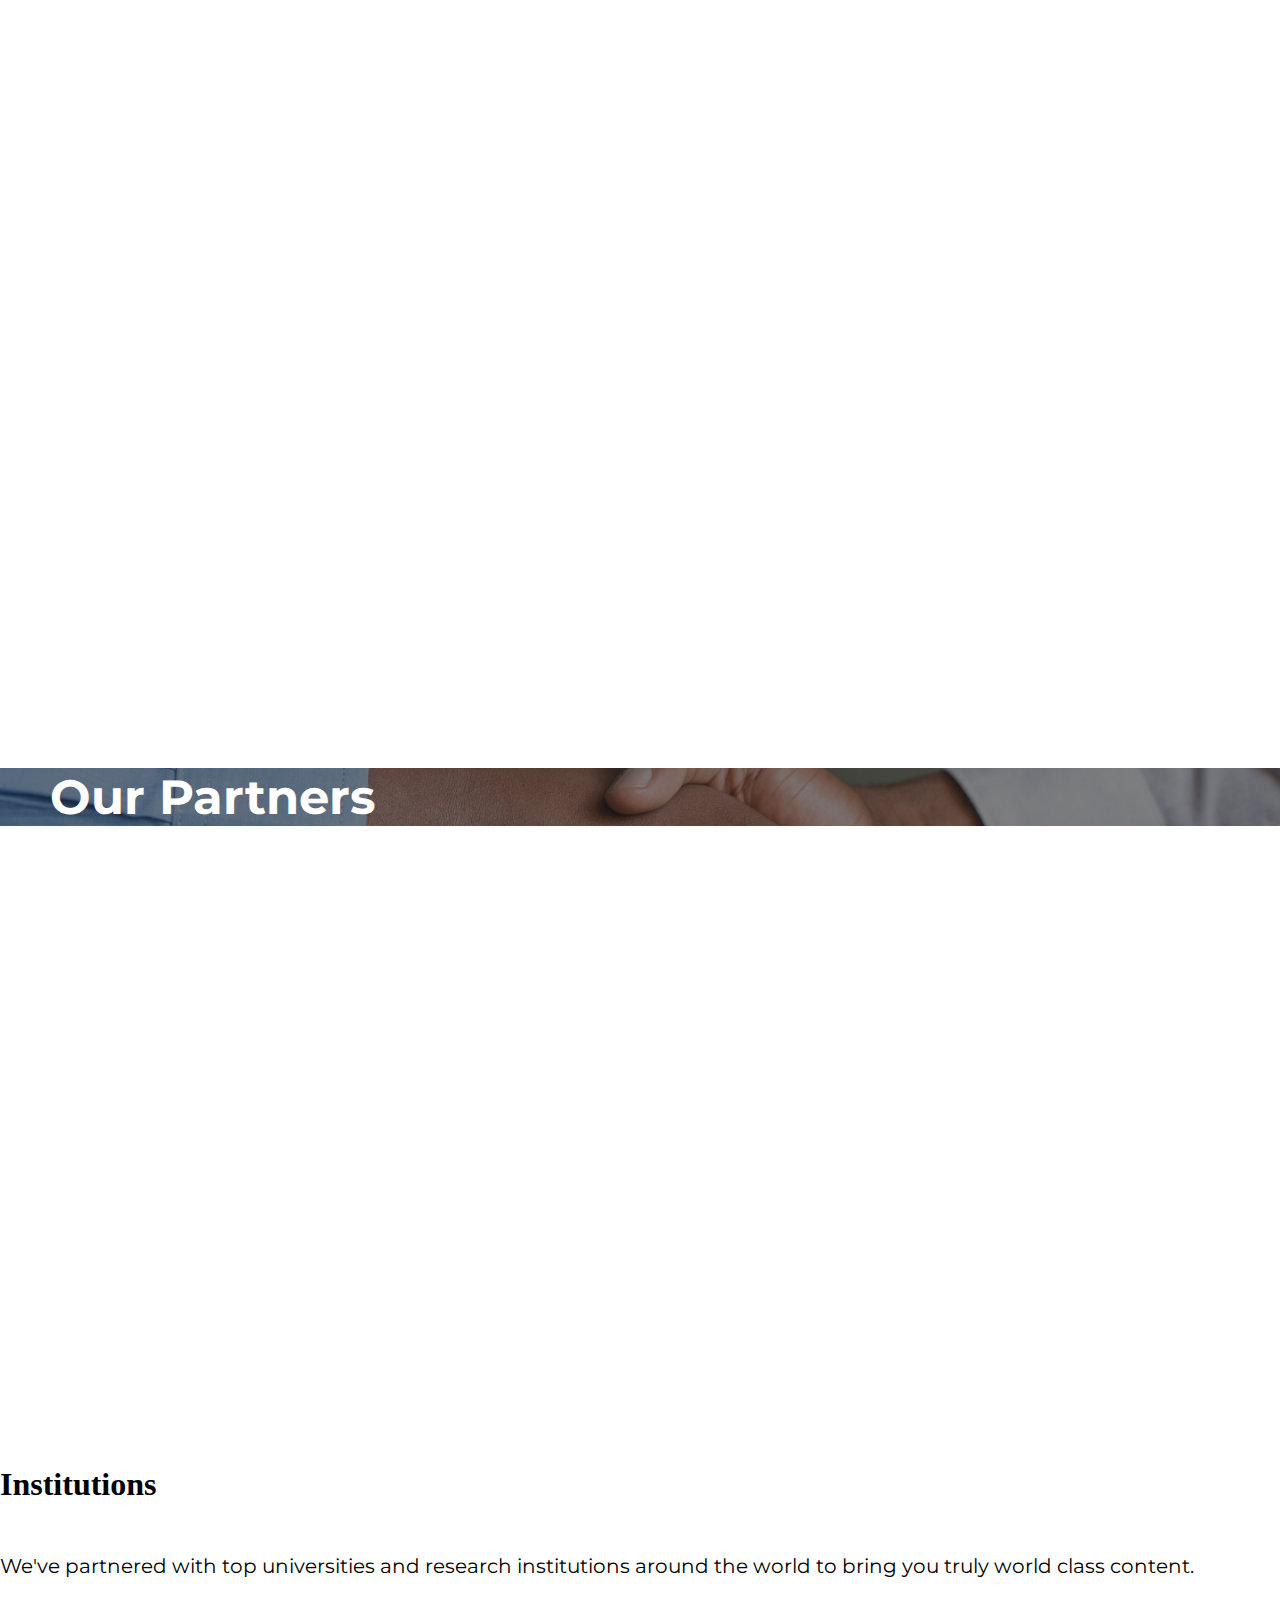
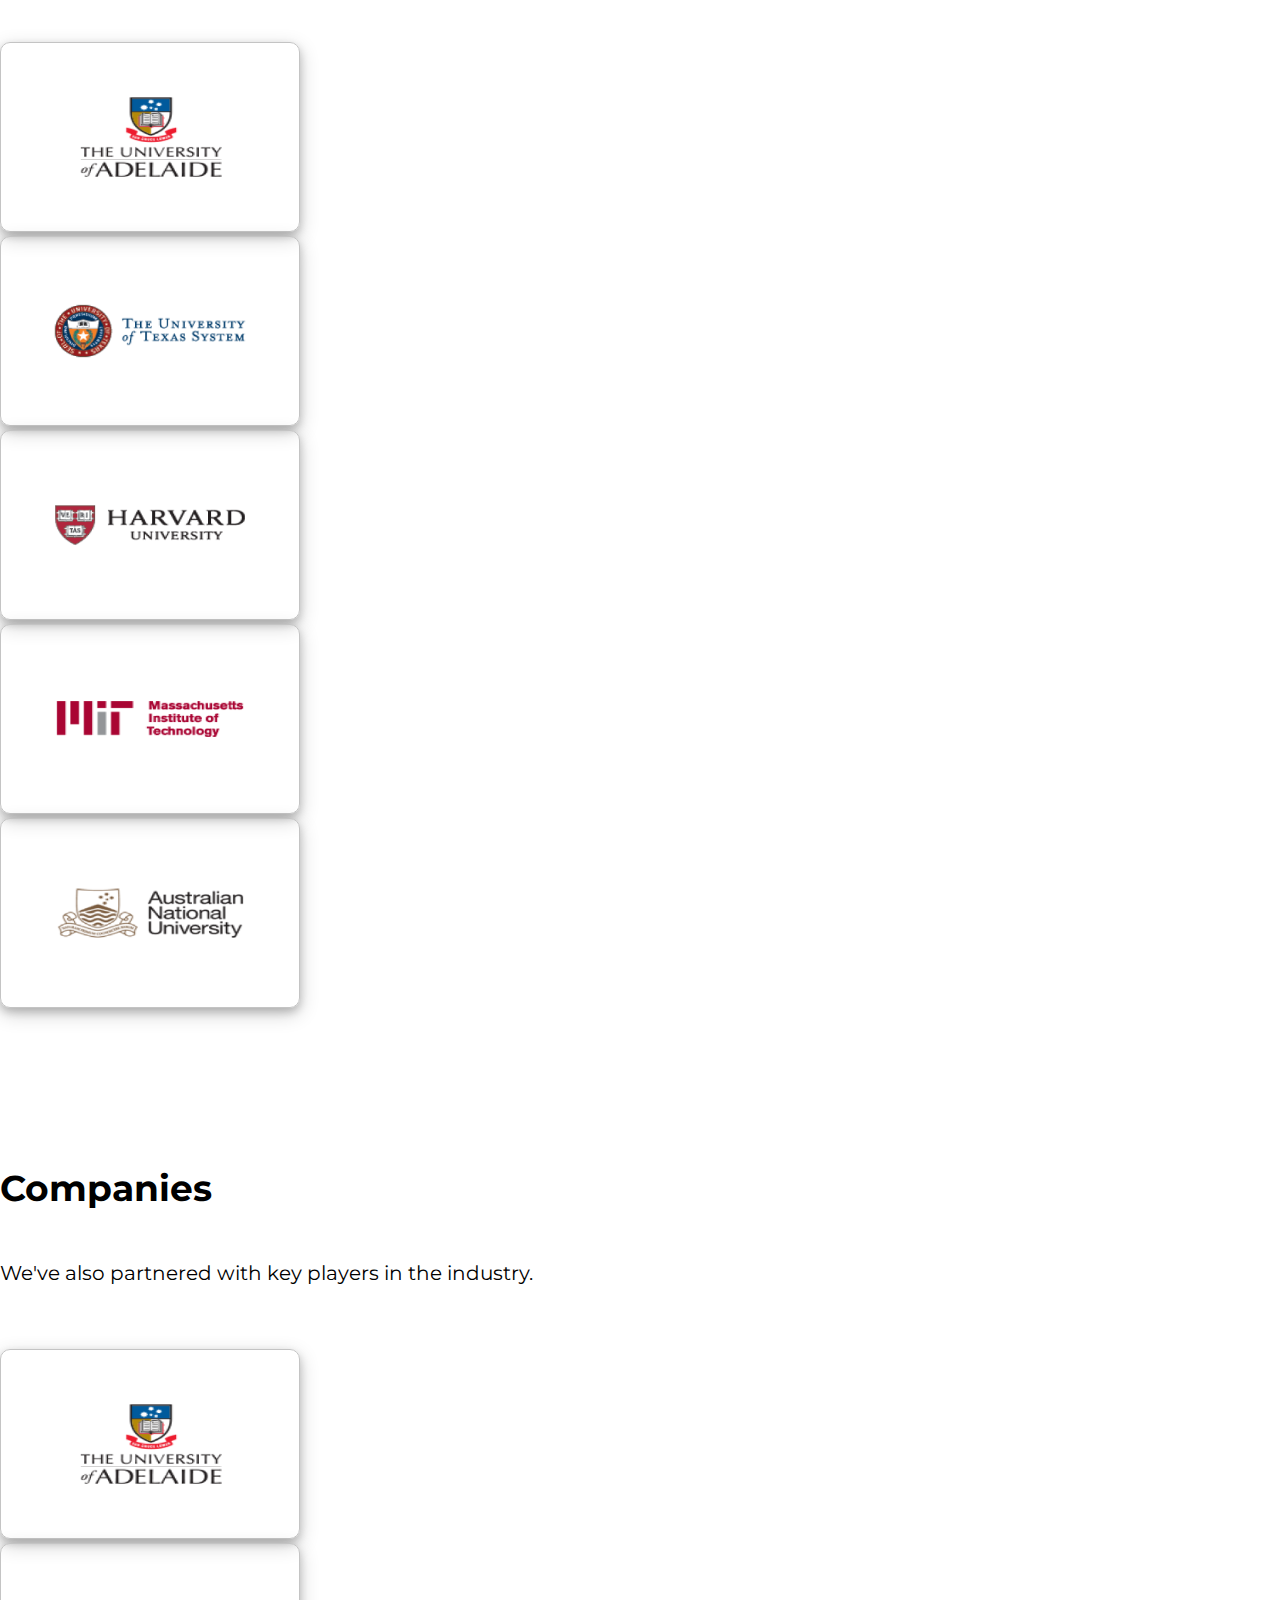
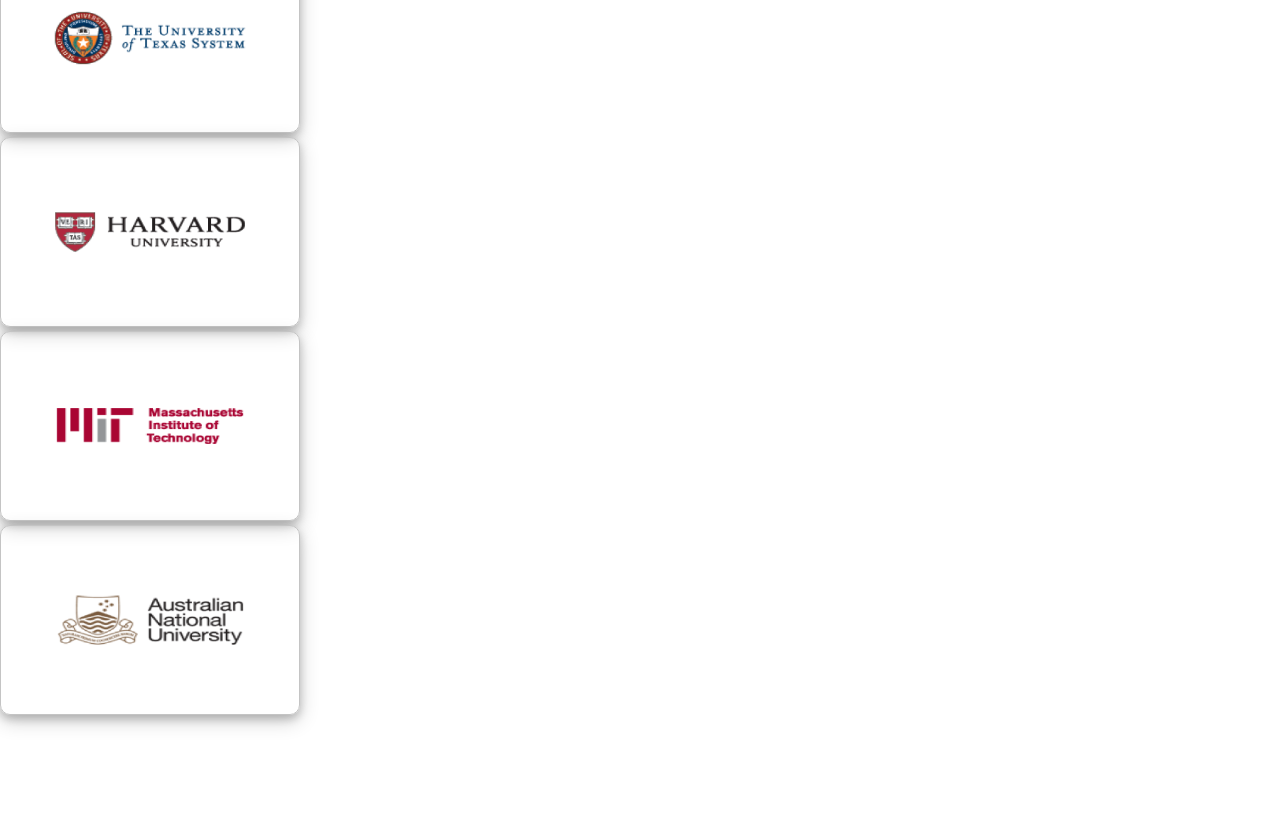
<file: Educational/index.html>
<!DOCTYPE html>
<!--[if lt IE 7]>      <html class="no-js lt-ie9 lt-ie8 lt-ie7"> <![endif]-->
<!--[if IE 7]>         <html class="no-js lt-ie9 lt-ie8"> <![endif]-->
<!--[if IE 8]>         <html class="no-js lt-ie9"> <![endif]-->
<!--[if gt IE 8]><!--> <html class="no-js"> <!--<![endif]-->
    <head>
        <meta charset="utf-8">
        <meta http-equiv="X-UA-Compatible" content="IE=edge">
        <title></title>
        <meta name="description" content="">
        <meta name="viewport" content="width=device-width, initial-scale=1">
        <link rel="stylesheet" href="./css/main.css">
        <link rel="stylesheet" href="https://stackpath.bootstrapcdn.com/bootstrap/4.5.0/css/bootstrap.min.css" integrity="sha384-9aIt2nRpC12Uk9gS9baDl411NQApFmC26EwAOH8WgZl5MYYxFfc+NcPb1dKGj7Sk" crossorigin="anonymous">
    </head>


    <body>
        
        <main>

        <div class="container-fluid p-0">
            <div class="site">
                <div class="d-flex justify-content-left">
                    <div class="d-flex flex-column">
                        <h1 class="site-heading">Our Partners</h1>
                    </div>
                </div>
            </div>
        </div>

<!-- Section 1 for Institution-->

       
 <div class="sec-1">
            <div class="container text-center">
                <h1 class="heading1">Institutions</h1>
                <p class="par1">We've partnered with top universities and research institutions around the world to bring you truly world class content.</p>
            </div>
        </div>

<!--Section 2 for first grid-->


        <div class="sec-2">
            <div class="container">

                <div class="row">
                    <div class="col-md-4">
                        <div class="d-flex flex-row">
                            <div class="d-flex flex-column">
                                 <img src="./images/pix2.png">   
                            </div>
                        </div>
                    </div>

                    <div class="col-md-4">
                        <div class="d-flex flex-row">
                            <div class="d-flex flex-column">
                                <img src="./images/pix4.png" class="rounded">   
                            </div>
                        </div>
                    </div>

                    <div class="col-md-4">
                        <div class="d-flex flex-row">
                            <div class="d-flex flex-column">
                                <img src="./images/pix3.png"> 
                            </div>
                        </div>
                    </div>
                </div>

                <div class="row mt-3">
                    <div class="col-md-4">
                        <div class="d-flex flex-row">
                            <div class="d-flex flex-column">
                                 <img src="./images/pix5.png">  
                            </div>
                        </div>
                    </div>


                    <div class="col-md-4">
                        <div class="d-flex flex-row">
                            <div class="d-flex flex-column">
                                <img src="./images/pix6.png">   
                            </div>
                        </div>
                    </div>
                </div>
            </div>
        </div>


<!--Section 3 for Companies-->


        <div class="sec-3">
            <div class="container text-center">
                <h1 class="heading1">Companies</h1>
                <p class="par1">We've also partnered with key players in the industry.</p>
            </div>
        </div>


<!--Section 4 for second grid-->

        <div class="sec-4">
            <div class="container">

                <div class="row mt-3">
                    <div class="col-md-4">
                        <div class="d-flex flex-row">
                            <div class="d-flex flex-column">
                                 <img src="./images/pix2.png">  
                            </div>
                        </div>
                    </div>


                    <div class="col-md-4 mt-3">
                        <div class="d-flex flex-row">
                            <div class="d-flex flex-column">
                                <img src="./images/pix4.png" class="rounded">   
                            </div>
                        </div>
                    </div>

                    <div class="col-md-4 mt-3">
                        <div class="d-flex flex-row">
                            <div class="d-flex flex-column">
                                    <img src="./images/pix3.png">    
                            </div>
                        </div>
                    </div>
                </div>


                <div class="row mt-3">
                    <div class="col-md-4">
                        <div class="d-flex flex-row">
                            <div class="d-flex flex-column">
                                 <img src="./images/pix5.png"> 
                            </div>
                        </div>
                    </div>

                    <div class="col-md-4 mt-3">
                        <div class="d-flex flex-row">
                            <div class="d-flex flex-column">
                                <img src="./images/pix6.png">  
                            </div>
                        </div>
                    </div>
                 </div>
            </div>
        </div>

        </main>
        
        <script src="" async defer></script>
        <script src="https://code.jquery.com/jquery-3.5.1.slim.min.js" integrity="sha384-DfXdz2htPH0lsSSs5nCTpuj/zy4C+OGpamoFVy38MVBnE+IbbVYUew+OrCXaRkfj" crossorigin="anonymous"></script>
<script src="https://cdn.jsdelivr.net/npm/popper.js@1.16.0/dist/umd/popper.min.js" integrity="sha384-Q6E9RHvbIyZFJoft+2mJbHaEWldlvI9IOYy5n3zV9zzTtmI3UksdQRVvoxMfooAo" crossorigin="anonymous"></script>
<script src="https://stackpath.bootstrapcdn.com/bootstrap/4.5.0/js/bootstrap.min.js" integrity="sha384-OgVRvuATP1z7JjHLkuOU7Xw704+h835Lr+6QL9UvYjZE3Ipu6Tp75j7Bh/kR0JKI" crossorigin="anonymous"></script>
    </body>
</html>
</file>
<file: Educational/css/main.css>
@import url('https://fonts.googleapis.com/css2?family=Montserrat:ital,wght@0,100;0,200;0,300;0,400;1,100;1,200&display=swap');

/*----PARTNERS PAGE STYLING----*/

body{
    margin: 0%;
    padding: 0%;
}

.site{
    background-image: url(../images/pix1.png);
    background-size: cover;
    background-repeat: no-repeat;
    background-position: center;  
}

.site-heading{
    margin-top: 60%;
    margin-bottom: 50%;
    padding-left: 50px;
    color: white;
    font-family: 'montserrat';
    font-weight: bold;
    font-size: 48px;
}

/*----SECTION 1----*/

.heading1 .par1{
    font-family: 'montserrat';
}

.sec-1 .par1{
    margin-bottom: 5%;
    font-family: 'montserrat';
    font-size: 20px;
}

.heading1 {
    margin-top: 10%;
    margin-bottom: 4%;
}

/*----SECTION 3----*/
.sec-3 .heading1{
    font-family: 'montserrat';
    font-weight: bold;
    margin-top: 12%;
    font-size: 36px;
}

.sec-3 .par1{
    margin-bottom: 5%;
    font-family: 'montserrat';
    font-size: 20px;
}

/*--------STYLING FOR SECTION 2 & 4 IMAGES(PARTNERS PAGE)-------*/
.sec-2 img, .sec-4 img{
    width: 300px; 
    height: 190px;
    padding: 50px;
    border: 1px solid #c4c4c4;
    border-radius: 10px;
    box-shadow: 0 4px 8px 0 rgba(0, 0, 0, 0.2), 0 6px 20px 0 rgba(0, 0, 0, 0.19);
    box-sizing: border-box;
}

.sec-4{
    margin-bottom: 8%;
}


@media screen and (max-width: 768px){   
    .sec-2 .col-md-4 img {
        width: 14rem;  
    }

    .sec-4 .col-md-4 img {
        width: 14rem;

    }
}


@media screen and (max-width: 320px){
    
    
    .sec-2 .col-md-4 img {
        padding: 5%; 
        margin-left: 15%; 
    }

    .sec-4 .col-md-4 img {
        padding: 5%; 
        margin-left: 15%;
    }
}
</file>
